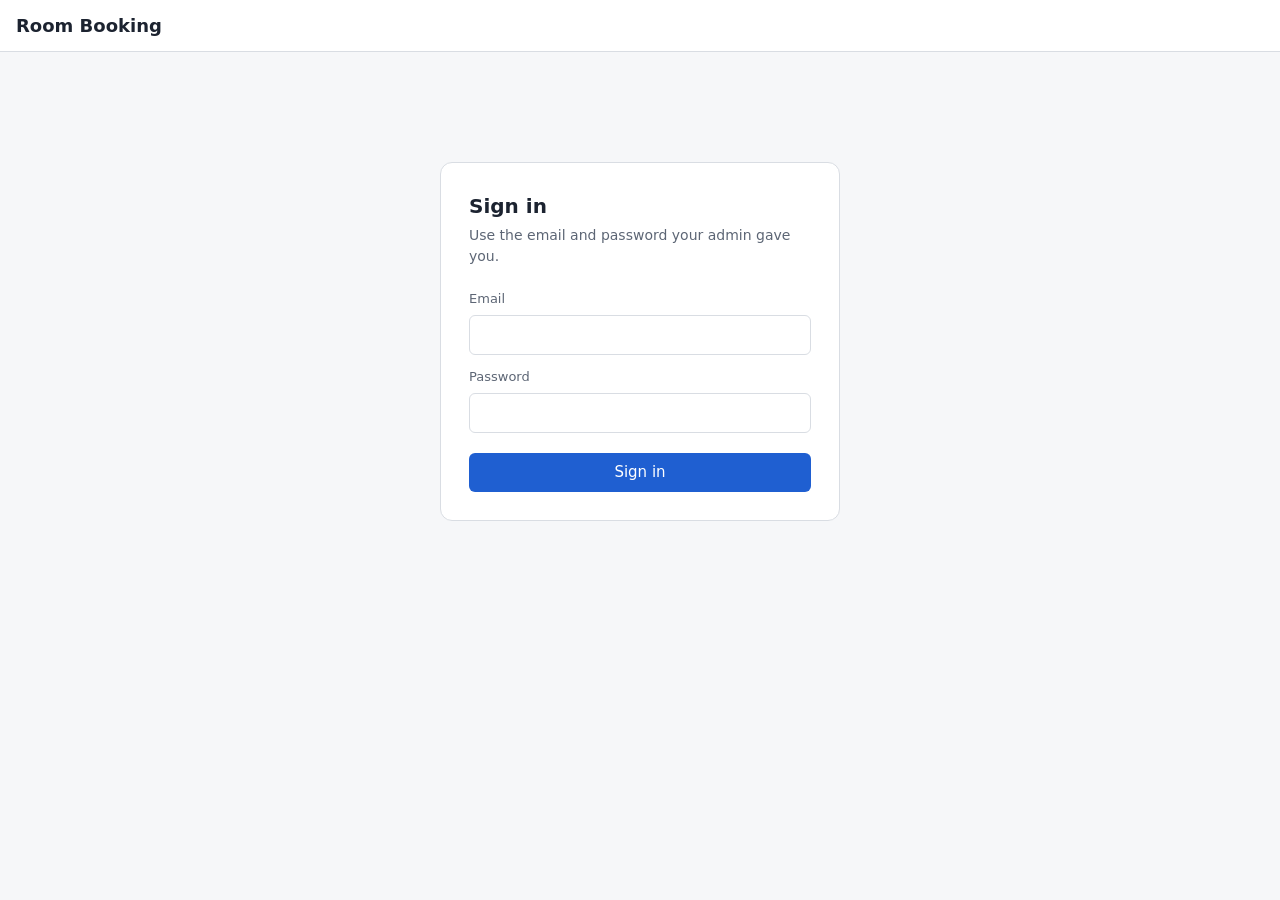
<file: index.html>
<!doctype html>
<html lang="en">
<head>
  <meta charset="utf-8">
  <meta name="viewport" content="width=device-width, initial-scale=1">
  <!-- GitHub Pages can't set HTTP headers, so the CSP lives here.
       No inline scripts/styles, no third-party code; network only to Supabase. -->
  <meta http-equiv="Content-Security-Policy" content="default-src 'none'; script-src 'self'; style-src 'self'; img-src 'self' data:; connect-src https://*.supabase.co wss://*.supabase.co; base-uri 'none'; form-action 'none'; upgrade-insecure-requests">
  <meta name="referrer" content="no-referrer">
  <title>Room Booking</title>
  <link rel="stylesheet" href="style.css?v=202610212252">
</head>
<body>
  <header>
    <h1>Room Booking</h1>
    <div id="who" hidden>
      <a id="admin-link" href="admin.html" hidden>Admin panel</a>
      <span id="who-email"></span>
      <button id="sign-out" type="button" class="link">Sign out</button>
    </div>
  </header>

  <main>
    <p id="msg" role="status" hidden></p>

    <!-- Accounts are created by an admin in the Supabase dashboard; no public sign-up. -->
    <section id="auth" hidden>
      <h2>Sign in</h2>
      <p class="auth-sub">Use the email and password your admin gave you.</p>
      <form id="login-form" novalidate>
        <label for="email">Email</label>
        <input id="email" type="email" autocomplete="username" maxlength="254" required>
        <label for="password">Password</label>
        <input id="password" type="password" autocomplete="current-password" maxlength="72" required>
        <button type="submit">Sign in</button>
      </form>
    </section>

    <section id="app" hidden>
      <div class="schedule-wrap">
        <aside class="side">
          <input id="day" type="hidden">
          <div id="calendar" class="cal card"></div>

          <div class="card">
            <h2 class="first">Book a room</h2>
            <form id="book-form" novalidate>
              <label for="room">Room</label>
              <select id="room" required></select>

              <div class="pair">
                <div>
                  <label for="start">Start</label>
                  <select id="start" required></select>
                </div>
                <div>
                  <label for="duration">Duration</label>
                  <select id="duration" required></select>
                </div>
              </div>

              <label for="title">Meeting title</label>
              <input id="title" maxlength="100" required>

              <button type="submit">Book</button>
            </form>
          </div>
        </aside>

        <div>
          <h2 id="day-label" class="first">Schedule</h2>
          <div class="legend">
            <span><i class="free"></i>Free (drag to pick a time)</span>
            <span><i class="booked"></i>Booked</span>
            <span><i class="yours"></i>Yours (click to cancel)</span>
          </div>
          <div id="schedule"></div>

          <h2>My upcoming bookings</h2>
          <ul id="mine" class="list card"></ul>
        </div>
      </div>
    </section>
  </main>

  <script src="vendor/supabase.js"></script>
  <script src="config.js?v=202610212252"></script>
  <script src="common.js?v=202610212252"></script>
  <script src="app.js?v=202610212252"></script>
</body>
</html>
</file>
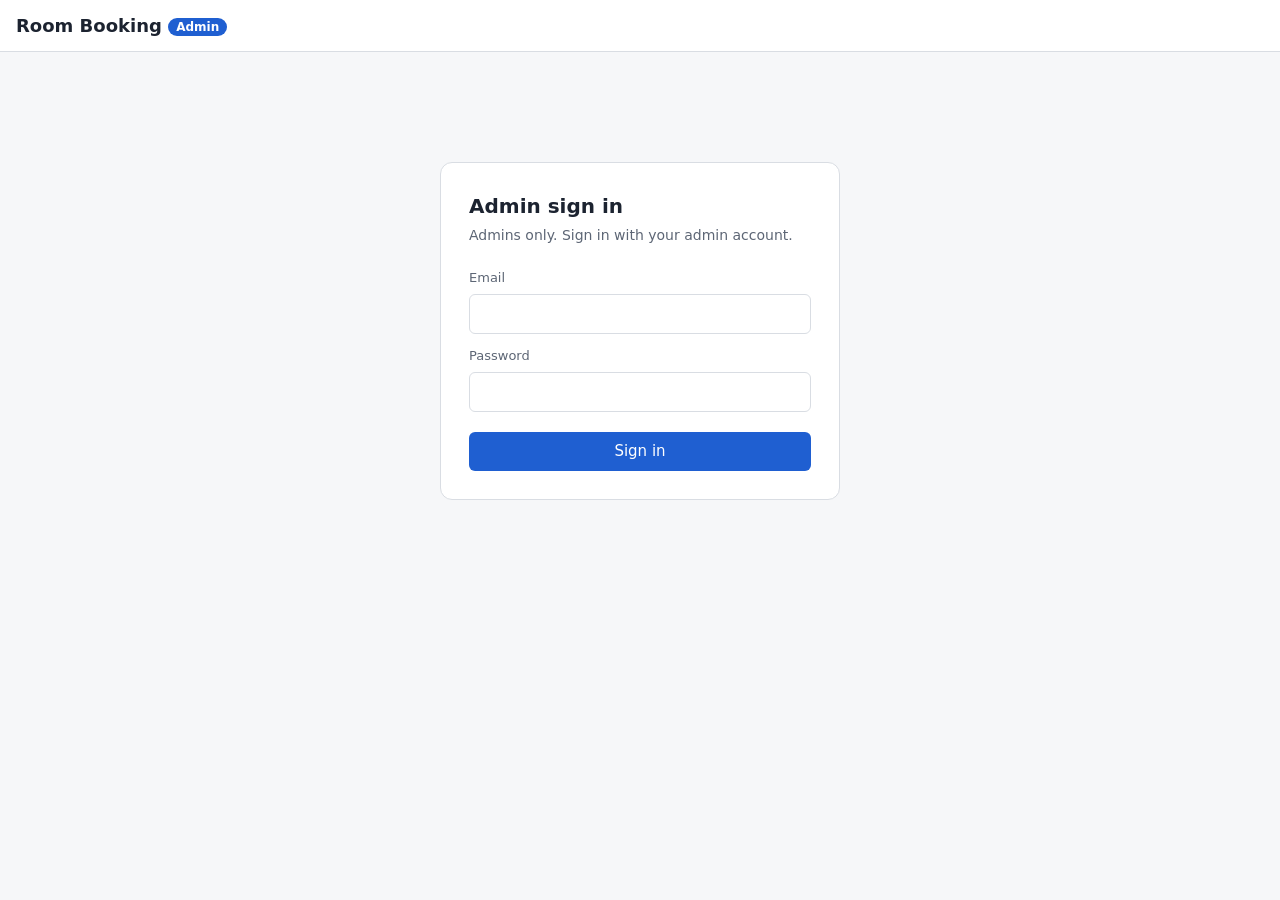
<file: admin.html>
<!doctype html>
<html lang="en">
<head>
  <meta charset="utf-8">
  <meta name="viewport" content="width=device-width, initial-scale=1">
  <meta http-equiv="Content-Security-Policy" content="default-src 'none'; script-src 'self'; style-src 'self'; img-src 'self' data:; connect-src https://*.supabase.co wss://*.supabase.co; base-uri 'none'; form-action 'none'; upgrade-insecure-requests">
  <meta name="referrer" content="no-referrer">
  <meta name="robots" content="noindex">
  <title>Room Booking Admin</title>
  <link rel="stylesheet" href="style.css?v=202610212252">
</head>
<body data-page="admin">
  <header>
    <h1>Room Booking <span class="badge">Admin</span></h1>
    <div id="who" hidden>
      <a href="./">Booking page</a>
      <span id="who-email"></span>
      <button id="sign-out" type="button" class="link">Sign out</button>
    </div>
  </header>

  <main>
    <p id="msg" role="status" hidden></p>

    <section id="auth" hidden>
      <h2>Admin sign in</h2>
      <p class="auth-sub">Admins only. Sign in with your admin account.</p>
      <form id="login-form" novalidate>
        <label for="email">Email</label>
        <input id="email" type="email" autocomplete="username" maxlength="254" required>
        <label for="password">Password</label>
        <input id="password" type="password" autocomplete="current-password" maxlength="72" required>
        <button type="submit">Sign in</button>
      </form>
    </section>

    <section id="denied" hidden>
      <h2>Admins only</h2>
      <p>Your account isn't an admin. <a href="./">Go to the booking page</a>.</p>
    </section>

    <!-- Every action here is re-checked by the database; hiding it is just tidiness. -->
    <section id="app" hidden>
      <div class="schedule-wrap stretch">
        <div class="cal-col">
          <input id="day" type="hidden">
          <div id="calendar" class="cal card"></div>
        </div>
        <div>
          <h2 id="day-label" class="first">All bookings</h2>
          <div class="legend">
            <span><i class="booked"></i>Booked (hover for who, click to cancel)</span>
          </div>
          <div id="schedule"></div>
        </div>
      </div>

      <div class="admin-grid">
        <section class="card wide">
          <h2 class="first">Rooms</h2>
          <div id="admin-rooms"></div>
          <form id="room-form" class="inline" novalidate>
            <input id="room-name" placeholder="New room name" maxlength="60" required>
            <input id="room-capacity" type="number" min="1" max="500" placeholder="Capacity" required>
            <button type="submit">Add room</button>
          </form>
        </section>

        <section class="card wide">
          <h2 class="first">Booking rules</h2>
          <form id="rules-form" novalidate>
            <div class="fields">
              <div class="field">
                <label for="rule-tz">Timezone (e.g. Asia/Kuala_Lumpur)</label>
                <input id="rule-tz" maxlength="64" required>
              </div>
              <div class="field">
                <label for="rule-open">Opens at (hour, 0–23)</label>
                <input id="rule-open" type="number" min="0" max="23" required>
              </div>
              <div class="field">
                <label for="rule-close">Closes at (hour, 1–24)</label>
                <input id="rule-close" type="number" min="1" max="24" required>
              </div>
              <div class="field">
                <label for="rule-duration">Max booking length (minutes)</label>
                <input id="rule-duration" type="number" min="15" max="1440" step="15" required>
              </div>
              <div class="field">
                <label for="rule-ahead">How far ahead people can book (days)</label>
                <input id="rule-ahead" type="number" min="1" max="365" required>
              </div>
              <div class="field">
                <label for="rule-cap">Max upcoming bookings per person</label>
                <input id="rule-cap" type="number" min="1" max="500" required>
              </div>
            </div>
            <button type="submit">Save rules</button>
          </form>
        </section>

        <section class="card wide">
          <h2 class="first">Users</h2>
          <ul id="user-list" class="list user-list"></ul>
          <h3>Add a user</h3>
          <form id="user-form" class="inline" novalidate>
            <input id="user-email" type="email" placeholder="Their email" maxlength="254" autocomplete="off" required>
            <input id="user-password" type="text" placeholder="Password (8+ characters)" maxlength="72" autocomplete="off" spellcheck="false" required>
            <button type="button" id="user-generate" class="secondary">Generate</button>
            <button type="submit">Create user</button>
          </form>
          <p class="hint">They can sign in straight away with this email and password. Send the password to them privately.
            Disabling blocks sign-in at once; anyone already signed in is cut off within the hour. Deleting also removes their bookings.</p>
        </section>

        <section class="card">
          <h2 class="first">Admins</h2>
          <ul id="admin-list" class="list"></ul>
          <form id="admin-form" class="inline" novalidate>
            <input id="admin-email" type="email" placeholder="Email of an existing user" maxlength="254" required>
            <button type="submit">Make admin</button>
          </form>
        </section>

        <section class="card">
          <h2 class="first">Lobby display</h2>
          <p class="hint" id="display-status">Checking…</p>
          <p class="hint">A page for a lobby screen that shows today's free and occupied rooms without a login. It never shows meeting titles or who booked. Anyone who has the link can see it, so create a new link if it leaks (the old one stops working).</p>
          <div class="inline">
            <button type="button" id="display-create">Create new link</button>
            <button type="button" id="display-off" class="secondary">Turn off</button>
          </div>
          <div id="display-link-box" class="inline" hidden>
            <input id="display-link" type="text" readonly aria-label="Display link">
            <button type="button" id="display-copy" class="secondary">Copy</button>
          </div>
          <p class="hint" id="display-once" hidden>Save this link now. It's only shown once.</p>
        </section>

        <section class="card wide">
          <h2 class="first">Recent activity</h2>
          <ul id="audit" class="list audit"></ul>
        </section>
      </div>
    </section>
  </main>

  <script src="vendor/supabase.js"></script>
  <script src="config.js?v=202610212252"></script>
  <script src="common.js?v=202610212252"></script>
  <script src="admin.js?v=202610212252"></script>
</body>
</html>
</file>
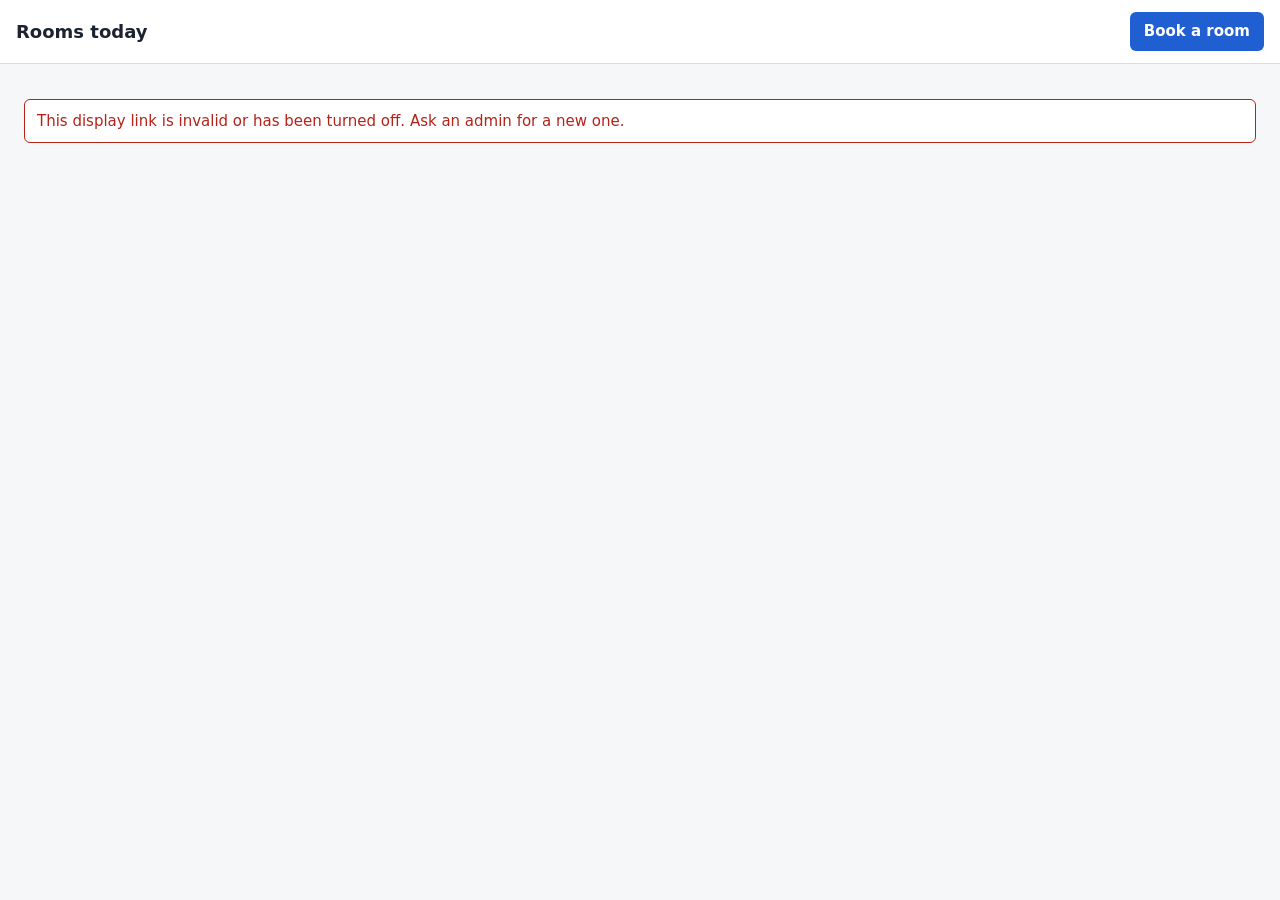
<file: display-7b2923be3d9a.html>
<!doctype html>
<html lang="en">
<head>
  <meta charset="utf-8">
  <meta name="viewport" content="width=device-width, initial-scale=1">
  <meta http-equiv="Content-Security-Policy" content="default-src 'none'; script-src 'self'; style-src 'self'; img-src 'self' data:; connect-src https://*.supabase.co wss://*.supabase.co; base-uri 'none'; form-action 'none'; upgrade-insecure-requests">
  <meta name="referrer" content="no-referrer">
  <meta name="robots" content="noindex, nofollow">
  <title>Rooms Today</title>
  <link rel="stylesheet" href="style.css?v=202610212252">
</head>
<body data-page="display">
  <!-- Lobby display: today's occupancy, no login. Needs the secret key after # in
       the link (made on the admin page); the database checks it on every refresh. -->
  <header>
    <h1>Rooms today</h1>
    <div class="head-right">
      <div class="clock"><span id="clock-date"></span> <strong id="clock-time"></strong></div>
      <a class="button-link" href="./">Book a room</a>
    </div>
  </header>

  <main>
    <p id="msg" role="status" hidden></p>

    <section id="app" hidden>
      <div id="status" class="status-grid"></div>
      <h2>Today's schedule</h2>
      <div class="legend">
        <span><i class="free"></i>Free</span>
        <span><i class="booked"></i>Occupied</span>
      </div>
      <div id="schedule"></div>
      <p class="hint" id="updated"></p>
    </section>
  </main>

  <script src="vendor/supabase.js"></script>
  <script src="config.js?v=202610212252"></script>
  <script src="common.js?v=202610212252"></script>
  <script src="display.js?v=202610212252"></script>
</body>
</html>
</file>
<file: style.css>
:root {
  --bg: #f6f7f9;
  --card: #ffffff;
  --text: #1c2330;
  --muted: #5d6675;
  --border: #d9dde3;
  --accent: #1f5fd1;
  --mine: #e6efff;
  --error: #b42318;
  --ok: #067647;
  --booked: #fde4e1;
  --booked-border: #f3b7b0;
  --booked-text: #8a1c14;
  --past: rgba(0, 0, 0, .06);
  --hover: rgba(31, 95, 209, .07);
  --grid-faint: rgba(0, 0, 0, .07);
  --sel-bg: rgba(31, 95, 209, .16);
  --free: #067647;
  --free-bg: #e3f6ec;
  --busy-bg: #fde4e1;
}
@media (prefers-color-scheme: dark) {
  :root {
    --bg: #12151a;
    --card: #1b1f26;
    --text: #e6e9ee;
    --muted: #9aa3b2;
    --border: #2e343e;
    --accent: #6c9cff;
    --mine: #1f2c45;
    --error: #ff8a80;
    --ok: #6fdc9f;
    --booked: #45272a;
    --booked-border: #6e3a3e;
    --booked-text: #ffb4ab;
    --past: rgba(255, 255, 255, .05);
    --hover: rgba(108, 156, 255, .09);
    --grid-faint: rgba(255, 255, 255, .06);
    --sel-bg: rgba(108, 156, 255, .22);
    --free: #6fdc9f;
    --free-bg: #143326;
    --busy-bg: #45272a;
  }
}

* { box-sizing: border-box; }
[hidden] { display: none !important; }
body {
  margin: 0;
  background: var(--bg);
  color: var(--text);
  font: 15px/1.5 system-ui, -apple-system, "Segoe UI", Roboto, sans-serif;
}
/* Nothing may make the page wider than the screen; wide content (the timeline)
   scrolls inside its own box. clip (not hidden) keeps the sticky header working. */
html, body { max-width: 100%; overflow-x: clip; }
header {
  position: sticky; top: 0; z-index: 10;
  display: flex; justify-content: space-between; align-items: center; gap: 12px;
  width: 100%; padding: 12px 16px; border-bottom: 1px solid var(--border); background: var(--card);
}
h1 { font-size: 18px; margin: 0; white-space: nowrap; }
h2 { font-size: 16px; margin: 24px 0 8px; }
main { max-width: 1800px; margin: 0 auto; padding: 16px; }
@media (min-width: 900px) { main { padding: 20px 24px; } }
#who { display: flex; gap: 14px; align-items: center; min-width: 0; color: var(--muted); font-size: 14px; white-space: nowrap; }
#who-email { min-width: 0; overflow: hidden; text-overflow: ellipsis; }
@media (max-width: 600px) {
  header { padding: 10px 16px; }
  h1 { font-size: 16px; }
  #who-email { display: none; }  /* not enough room on phones */
}

form { display: grid; gap: 6px; max-width: 420px; }
label { font-size: 13px; color: var(--muted); margin-top: 6px; }
input, select, button { max-width: 100%; font: inherit; padding: 8px 10px; border-radius: 6px; border: 1px solid var(--border); background: var(--card); color: var(--text); }
button { background: var(--accent); color: #fff; border: none; cursor: pointer; margin-top: 8px; }
button:disabled { opacity: .6; cursor: wait; }
button.link { background: none; color: var(--accent); padding: 0; margin: 0; }
.toolbar { display: flex; align-items: center; gap: 8px; }
.toolbar label { margin: 0; }

#msg { padding: 10px 12px; border-radius: 6px; border: 1px solid var(--border); background: var(--card); }
#msg.error { color: var(--error); border-color: var(--error); }
#msg.ok { color: var(--ok); border-color: var(--ok); }

.room { background: var(--card); border: 1px solid var(--border); border-radius: 8px; padding: 10px 12px; margin-bottom: 8px; }
.room h3 { font-size: 15px; margin: 0 0 4px; }
.room .cap { color: var(--muted); font-weight: normal; font-size: 13px; }
.list { list-style: none; padding: 0; margin: 0; }
.list li { display: flex; justify-content: space-between; gap: 12px; padding: 6px 8px; border-radius: 6px; }
.list li > span { min-width: 0; overflow-wrap: anywhere; }
.list li.mine { background: var(--mine); }
.empty { color: var(--muted); font-size: 14px; }
.time { font-variant-numeric: tabular-nums; white-space: nowrap; }
.who { color: var(--muted); font-size: 13px; }
.row-actions { display: flex; gap: 12px; align-items: center; white-space: nowrap; }

a { color: var(--accent); }
.badge { font-size: 12px; font-weight: 600; padding: 2px 8px; border-radius: 999px; background: var(--accent); color: #fff; vertical-align: middle; }
form.inline { display: flex; flex-wrap: wrap; gap: 8px; max-width: none; margin-top: 8px; }
form.inline input { flex: 1 1 160px; min-width: 0; }
form.inline button { margin-top: 0; }

.room-row { display: flex; flex-wrap: wrap; gap: 8px; align-items: center; padding: 8px; border: 1px solid var(--border); border-radius: 8px; margin-bottom: 6px; background: var(--card); }
.room-row input[type="text"] { flex: 1 1 160px; min-width: 0; }
.room-row input[type="number"] { width: 90px; }
.room-row label { margin: 0; display: flex; gap: 4px; align-items: center; color: var(--text); font-size: 14px; }
.room-row button { margin-top: 0; }
button.danger { background: none; color: var(--error); padding: 0; margin: 0; }
.audit li { font-size: 13px; display: block; }

/* Calendar + timeline */
h2.first { margin-top: 0; }
.schedule-wrap { display: grid; grid-template-columns: minmax(0, 1fr); gap: 16px; margin-bottom: 8px; }
.schedule-wrap > * { min-width: 0; }
@media (min-width: 900px) {
  .schedule-wrap { grid-template-columns: 340px minmax(0, 1fr); align-items: start; }
}

.card { background: var(--card); border: 1px solid var(--border); border-radius: 8px; padding: 14px; }
.side { display: grid; gap: 16px; }
.side h2 { font-size: 15px; }
.side form { max-width: none; }
.pair { display: grid; grid-template-columns: 1fr 1fr; gap: 8px; }
.pair > div { display: grid; gap: 6px; min-width: 0; }
.pair select { width: 100%; }
ul.card { padding: 6px; }
.cal { padding: 10px; }
.cal-head { display: flex; justify-content: space-between; align-items: center; margin-bottom: 6px; }
.cal-title { font-weight: 600; }
.cal-nav { background: none; color: var(--text); margin: 0; padding: 2px 12px; font-size: 20px; line-height: 1; }
.cal-grid { display: grid; grid-template-columns: repeat(7, 1fr); gap: 2px; text-align: center; }
.cal-dow { font-size: 12px; color: var(--muted); padding: 4px 0; }
.cal-day { background: none; color: var(--text); margin: 0; padding: 7px 0; border-radius: 6px; font-variant-numeric: tabular-nums; }
.cal-day:hover:not(:disabled) { background: var(--hover); }
.cal-day.today { box-shadow: inset 0 0 0 1px var(--accent); }
.cal-day.selected { background: var(--accent); color: #fff; }
.cal-day:disabled, .cal-nav:disabled { opacity: .3; cursor: default; }

.legend { display: flex; flex-wrap: wrap; gap: 14px; font-size: 13px; color: var(--muted); margin: 0 0 8px; }
.legend i { display: inline-block; width: 12px; height: 12px; border-radius: 3px; margin-right: 5px; vertical-align: -1px; }
.legend .free { background: var(--card); border: 1px solid var(--border); }
.legend .booked { background: var(--booked); border: 1px solid var(--booked-border); }
.legend .yours { background: var(--accent); }

.tl { overflow-x: auto; background: var(--card); border: 1px solid var(--border); border-radius: 8px; }
.tl-inner { min-width: 680px; }
.tl-row { display: grid; grid-template-columns: 140px minmax(0, 1fr); border-top: 1px solid var(--border); }
.tl-row.tl-head { border-top: none; }
.tl-label { padding: 8px 10px; display: flex; flex-direction: column; justify-content: center; border-right: 1px solid var(--border); min-width: 0; }
.tl-label strong { font-size: 14px; overflow: hidden; text-overflow: ellipsis; white-space: nowrap; }
.tl-label small { color: var(--muted); font-size: 12px; }
.tl-track { position: relative; min-height: 54px; background-image: linear-gradient(to right, var(--border) 1px, transparent 1px); }
.tl-track.clickable { cursor: pointer; }
.tl-track.clickable:hover { background-color: var(--hover); }
.tl-hours { min-height: 30px; background-image: none; }
.tl-hour { position: absolute; top: 8px; padding-left: 5px; font-size: 11px; color: var(--muted); white-space: nowrap; font-variant-numeric: tabular-nums; }
.tl-past { position: absolute; top: 0; bottom: 0; left: 0; pointer-events: none;
  background: repeating-linear-gradient(135deg, transparent 0 6px, var(--past) 6px 9px); }
.tl-now { position: absolute; top: 0; bottom: 0; width: 2px; margin-left: -1px; background: var(--error); pointer-events: none; z-index: 2; }
.tl-block { position: absolute; top: 6px; bottom: 6px; margin: 0; padding: 2px 6px; min-width: 4px;
  border-radius: 6px; border: 1px solid var(--booked-border); background: var(--booked); color: var(--booked-text);
  font-size: 12px; line-height: 1.3; text-align: left; overflow: hidden; white-space: nowrap; text-overflow: ellipsis; z-index: 1; }
button.tl-block { cursor: pointer; }
button.tl-block:hover { filter: brightness(.95); }
.tl-block.mine { background: var(--accent); border-color: var(--accent); color: #fff; }

/* Timeline selection (user page): drag to create, edges to trim, middle to move */
.tl-track.selectable { cursor: crosshair; touch-action: pan-y; user-select: none; }
.tl-sel { position: absolute; top: 4px; bottom: 4px; z-index: 3; min-width: 6px; cursor: grab;
  display: flex; align-items: center; justify-content: center; overflow: visible;
  border-radius: 6px; border: 2px solid var(--accent); background: var(--sel-bg); touch-action: none; }
.tl-sel:active { cursor: grabbing; }
.tl-sel.clash { border-color: var(--error); }
.tl-sel-label { position: absolute; bottom: 100%; left: 50%; transform: translateX(-50%); margin-bottom: 3px;
  padding: 1px 6px; border-radius: 4px; background: var(--accent); color: #fff; font-size: 11px; font-weight: 600;
  white-space: nowrap; pointer-events: none; font-variant-numeric: tabular-nums; }
.tl-sel.clash .tl-sel-label { background: var(--error); }
.tl-handle { position: absolute; top: -2px; bottom: -2px; width: 8px; cursor: ew-resize; touch-action: none;
  background: var(--accent); }
.tl-handle.start { left: -2px; border-radius: 6px 0 0 6px; }
.tl-handle.end { right: -2px; border-radius: 0 6px 6px 0; }
.tl-handle::after { content: ""; position: absolute; left: 3px; top: 30%; bottom: 30%; width: 2px; border-radius: 1px; background: rgba(255, 255, 255, .85); }
.tl-sel.clash .tl-handle { background: var(--error); }
.tl-guide { position: absolute; top: 0; bottom: 0; z-index: 4; width: 1px; background: var(--text); pointer-events: none; }
.tl-guide span { position: absolute; top: 2px; left: 4px; padding: 0 4px; border-radius: 3px; font-size: 10px;
  color: var(--bg); background: var(--text); font-variant-numeric: tabular-nums; white-space: nowrap; }

/* Admin: add a user */
.hint { color: var(--muted); font-size: 13px; margin: 6px 0 0; }
button.secondary { background: none; color: var(--accent); border: 1px solid var(--accent); }

/* Sign-in (and "admins only") as a centred card */
#auth, #denied { max-width: 400px; margin: 10vh auto 0; padding: 28px; border-radius: 12px;
  background: var(--card); border: 1px solid var(--border); }
#auth h2, #denied h2 { margin: 0 0 4px; font-size: 20px; }
.auth-sub { margin: 0 0 16px; color: var(--muted); font-size: 14px; }
#auth form { max-width: none; }
#auth button[type="submit"] { margin-top: 14px; }
@media (max-width: 600px) { #auth, #denied { margin-top: 24px; padding: 20px; } }

/* Admin page: sections as cards filling the width */
.admin-grid { display: grid; grid-template-columns: minmax(0, 1fr); gap: 16px; margin-top: 16px; }
@media (min-width: 1000px) {
  .admin-grid { grid-template-columns: repeat(2, minmax(0, 1fr)); align-items: start; }
  .admin-grid > .wide { grid-column: 1 / -1; }
}
.admin-grid > .card > h2 { font-size: 16px; }
.admin-grid form { max-width: none; }
.fields { display: grid; grid-template-columns: repeat(auto-fit, minmax(180px, 1fr)); gap: 4px 12px; }
.field { display: grid; gap: 6px; min-width: 0; }
.field.wide { grid-column: 1 / -1; }
#rules-form > button { margin-top: 14px; width: 100%; }

/* Admin: calendar stretches to the schedule's height so both end level */
@media (min-width: 900px) {
  .schedule-wrap.stretch { align-items: stretch; }
  .cal-col { display: flex; flex-direction: column; }
  .cal-col .cal { flex: 1; display: flex; flex-direction: column; }
  .cal-col .cal-grid { flex: 1; grid-template-rows: auto; grid-auto-rows: 1fr; align-items: center; }
}

/* Lobby display */
.head-right { display: flex; align-items: center; gap: 16px; min-width: 0; }
.clock { color: var(--muted); font-size: 15px; white-space: nowrap; font-variant-numeric: tabular-nums; }
.clock strong { color: var(--text); font-size: 20px; margin-left: 6px; }
a.button-link { display: inline-block; padding: 8px 14px; border-radius: 6px; background: var(--accent); color: #fff;
  text-decoration: none; font-weight: 600; white-space: nowrap; }
a.button-link:hover { filter: brightness(1.08); }
.status-grid { display: grid; grid-template-columns: repeat(auto-fill, minmax(220px, 1fr)); gap: 12px; }
.status-card { display: grid; gap: 2px; padding: 14px 16px; border-radius: 10px; border: 1px solid var(--border); background: var(--card); }
.status-card strong { font-size: 17px; }
.status-card small { color: var(--muted); }
.status-card .state { margin-top: 8px; font-size: 22px; font-weight: 700; }
.status-card .detail { color: var(--muted); font-size: 14px; }
.status-card.free { background: var(--free-bg); border-color: var(--free); }
.status-card.free .state { color: var(--free); }
.status-card.busy { background: var(--busy-bg); border-color: var(--booked-border); }
.status-card.busy .state { color: var(--error); }
@media (max-width: 600px) {
  .clock span { display: none; }
  .head-right { gap: 10px; }
  a.button-link { padding: 6px 10px; font-size: 14px; }
}

/* Admin: user list */
.user-list li { align-items: center; padding: 8px; border-bottom: 1px solid var(--border); border-radius: 0; }
.user-list li:last-child { border-bottom: none; }
.user-list li > span:first-child { display: flex; flex-wrap: wrap; align-items: baseline; gap: 4px 8px; }
.user-list small { flex-basis: 100%; color: var(--muted); font-size: 12px; }
.user-list li.disabled strong { color: var(--muted); text-decoration: line-through; }
.tag { font-size: 11px; font-weight: 600; padding: 1px 7px; border-radius: 999px; background: var(--hover); color: var(--accent); }
.tag.off { background: var(--busy-bg); color: var(--error); }
.row-actions button { margin-top: 0; }
.admin-grid h3 { font-size: 14px; margin: 18px 0 6px; }
</file>
